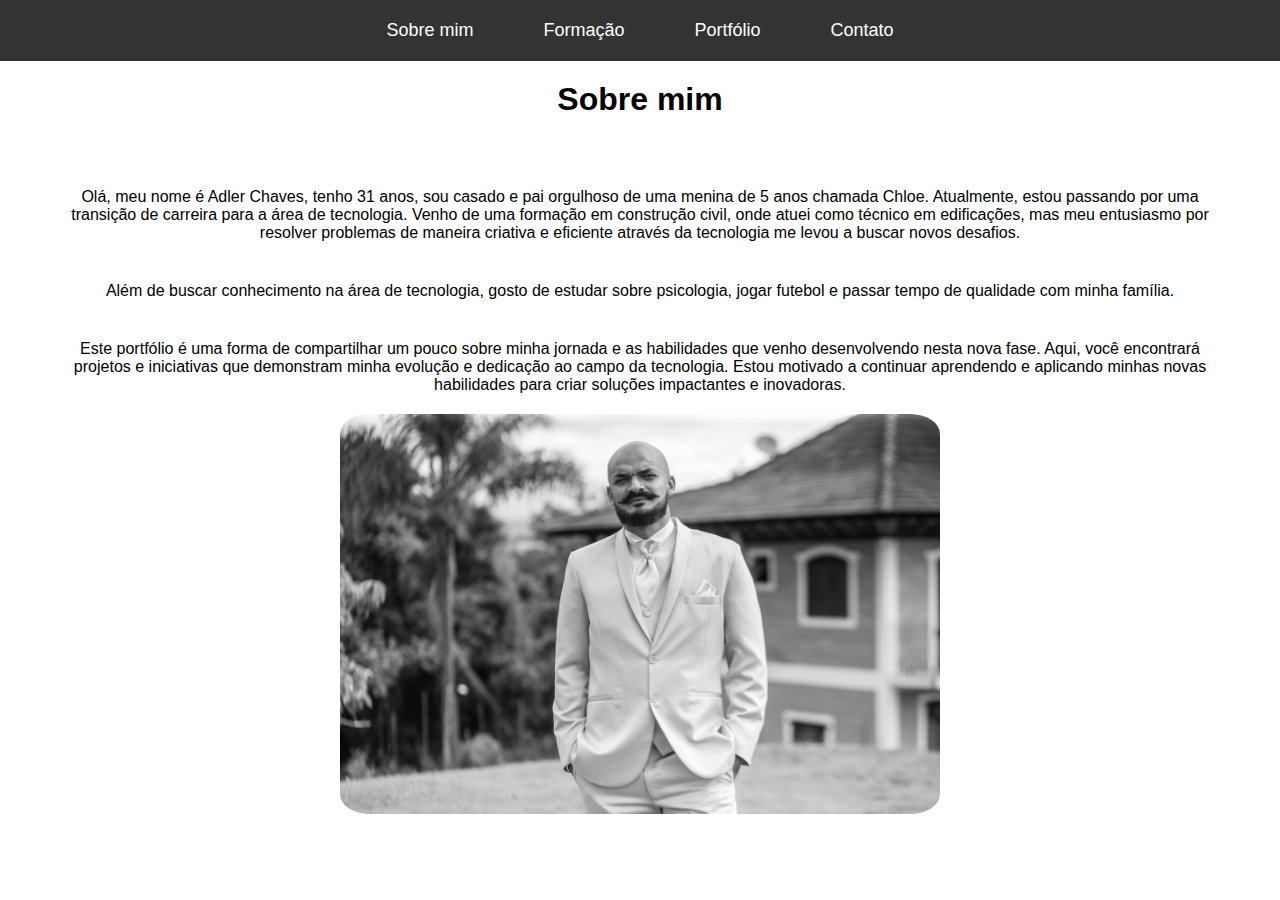
<file: index.html>
<!DOCTYPE html>
<html lang="pt-br">

<head>
    <meta charset="UTF-8">
    <meta name="viewport">
    <title>Home</title>
    <link rel="stylesheet" href="styles.css">

</head>

<body>
    <nav>
        <ul>
            <li><a href="index.html">Sobre mim</a></li>
            <li><a href="formacao.html">Formação</a></li>
            <li><a href="portfolio.html">Portfólio</a></li>
            <li><a href="contato.html">Contato</a></li>
        </ul>
    </nav>
    <!-- Aqui encerra o código oadrão das 4 páginas -->
    <h1>Sobre mim</h1>
    <section class="container">
        <div class="sobre">
        <p>Olá, meu nome é Adler Chaves, tenho 31 anos, sou casado e pai orgulhoso de uma menina de 5 anos chamada Chloe. Atualmente,
            estou passando por uma transição de carreira para a área de tecnologia. Venho de uma formação em
            construção civil, onde atuei como técnico em edificações, mas meu entusiasmo por resolver problemas de
            maneira
            criativa e eficiente através da tecnologia me levou a buscar novos desafios.</p>

            <p>Além de buscar conhecimento na área de tecnologia, gosto de estudar sobre psicologia, jogar futebol e passar tempo de qualidade com minha família.</p>

            <p>Este portfólio é uma forma de compartilhar um pouco sobre minha jornada e as habilidades que venho
            desenvolvendo
            nesta nova fase. Aqui, você encontrará projetos e iniciativas que demonstram minha evolução e dedicação ao
            campo
            da tecnologia. Estou motivado a continuar aprendendo e aplicando minhas novas habilidades para criar
            soluções
            impactantes e inovadoras.</p>
        </div>
        <img src="./imagens/perfil.jpg" class="img" />
    </section>
</body>

</html>
</file>
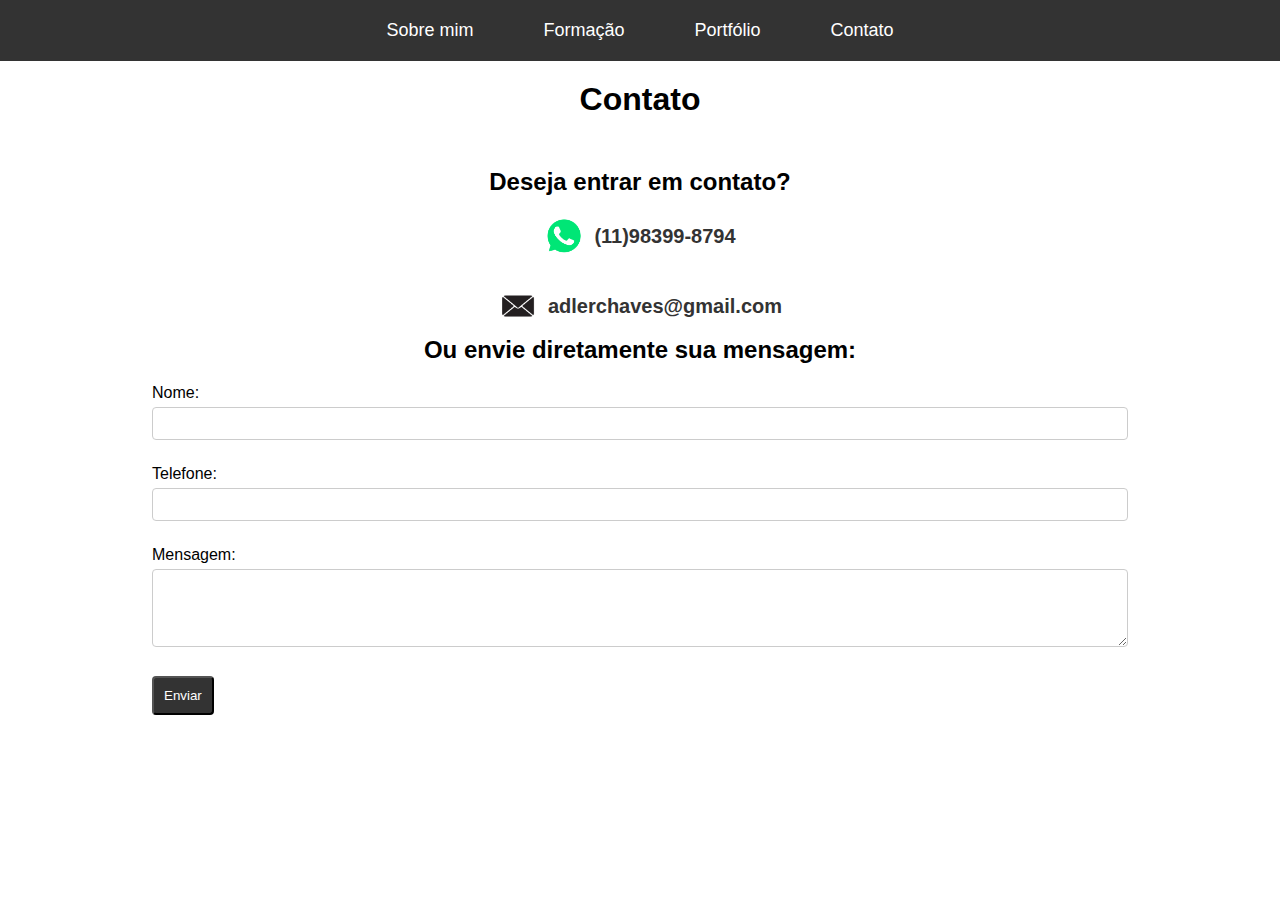
<file: contato.html>
<!DOCTYPE html>
<html lang="en">

<head>
    <meta charset="UTF-8">
    <meta name="viewport" content="width=device-width, initial-scale=1.0">
    <title>Contato</title>
    <link rel="stylesheet" href="styles.css">
</head>

<body>
    <nav>
        <ul>
            <li><a href="index.html">Sobre mim</a></li>
            <li><a href="formacao.html">Formação</a></li>
            <li><a href="portfolio.html">Portfólio</a></li>
            <li><a href="contato.html">Contato</a></li>
        </ul>
    </nav>
    <h1>Contato</h1>
    <section class="container">
        <h2>Deseja entrar em contato?</h2>
        <div class="contato">
            <img src="./imagens/wpp.png" class="wpp"/>
            <h2>(11)98399-8794</h2>
        </div>
        <div class="contato">
            <img src="./imagens/email.png" class="wpp"/>
            <h2>adlerchaves@gmail.com</h2>
        </div>
        <h2>Ou envie diretamente sua mensagem:</h2>

        <!-- Formulário para o envio de mensagens -->
        <form class="form-contato" action="#" method="post">
            <div class="form-group">
                <label for="nome">Nome:</label>
                <input type="text" id="nome" name="nome" required>
            </div>
    
            <div class="form-group">
                <label for="telefone">Telefone:</label>
                <input type="tel" id="telefone" name="telefone" required>
            </div>
    
            <div class="form-group">
                <label for="mensagem">Mensagem:</label>
                <textarea id="mensagem" name="mensagem" rows="4" required></textarea>
            </div>
    
            <button type="submit" class="botao">Enviar</button>
            <!-- Botão não configurado para envio -->

        </form>
    </section>
</body>

</html>
</file>
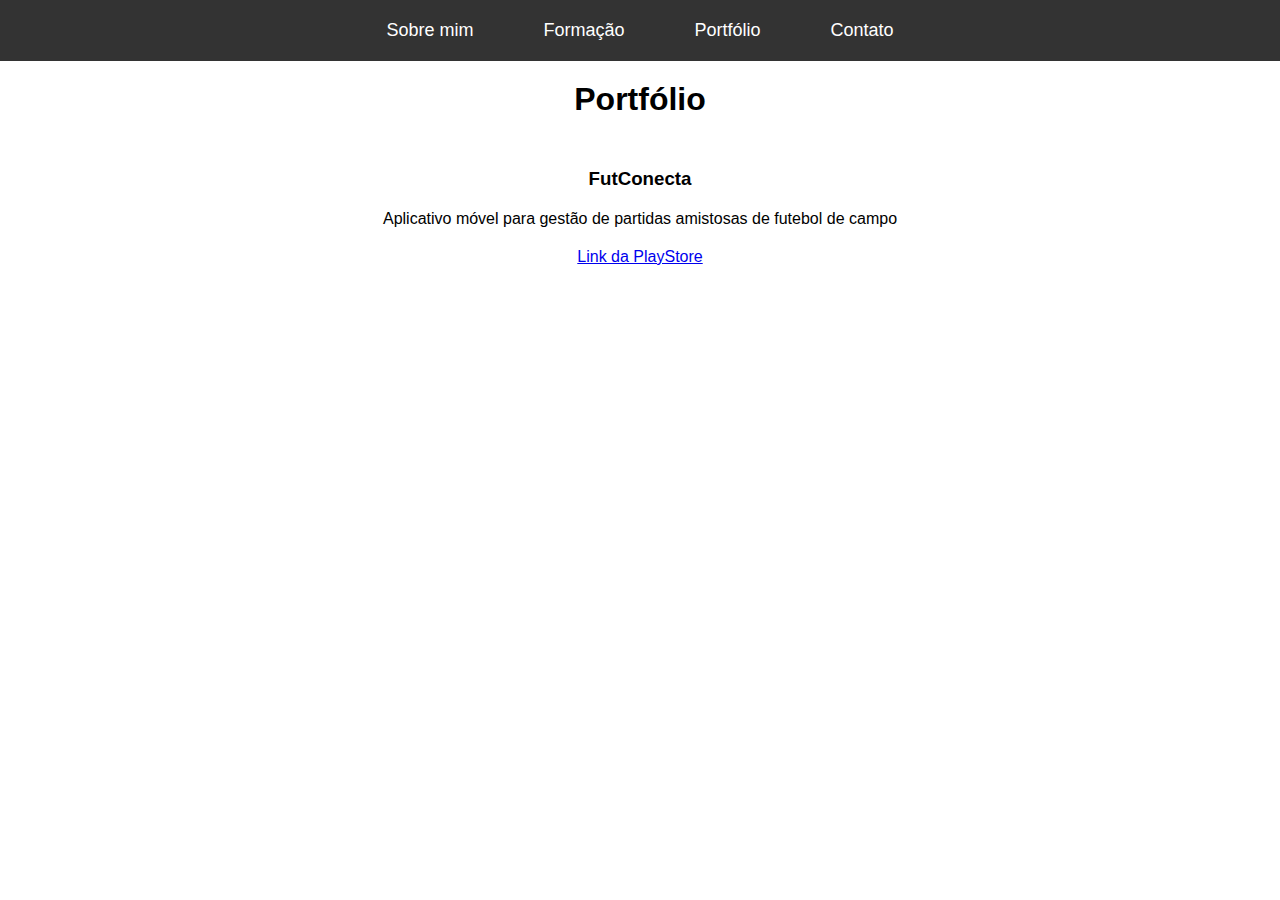
<file: portfolio.html>
<!DOCTYPE html>
<html lang="pt-br">

<head>
    <meta charset="UTF-8">
    <meta name="viewport">
    <title>Portfólio</title>
    <link rel="stylesheet" href="styles.css">

</head>

<body>
    <nav>
        <ul>
            <li><a href="index.html">Sobre mim</a></li>
            <li><a href="formacao.html">Formação</a></li>
            <li><a href="portfolio.html">Portfólio</a></li>
            <li><a href="contato.html">Contato</a></li>
        </ul>
    </nav>
    <h1>Portfólio</h1>
    <section class="container">
        <h3>FutConecta</h3>
        <p>Aplicativo móvel para gestão de partidas amistosas de futebol de campo</p>

        <div class="playstore-link">
            <a href="https://play.google.com/store/search?q=futconecta&c=apps" target="_blank">
                Link da PlayStore
            </a>
        </div>

        <div>
            <!-- Link extrído do meu canal do YouTube para incorporação no Html -->
            <iframe width="560" height="315" src="https://www.youtube.com/embed/gXz6LsICitw?si=mw5VS3aXQkWzGE_e"
                title="YouTube video player" frameborder="0"
                allow="accelerometer; autoplay; clipboard-write; encrypted-media; gyroscope; picture-in-picture; web-share"
                referrerpolicy="strict-origin-when-cross-origin" allowfullscreen></iframe>
        </div>
    </section>

</body>

</html>
</file>
<file: styles.css>
* {
    margin: 0 auto;
    padding: 0;
    box-sizing: border-box;
    font-family: Arial, sans-serif;
}

body {
    font-family: Arial, sans-serif;
}

nav {   
    background-color: #333;
    padding: 10px;
}

nav ul {
    list-style-type: none;
    display: flex;
    justify-content: center;
}

nav ul li {
    margin: 0 15px;
}

nav ul li a {
    color: white;
    text-decoration: none;
    font-size: 18px;
    padding: 10px 20px;
    display: block;
}

nav ul li a:hover {
    background-color: #575757;
    border-radius: 5px;
}

.container {
    display: flex;
    padding: 30px;
    justify-content: space-around;
    align-items: center;
    flex-direction: column;
}

h1 {
    text-align: center;
    padding: 20px;
}

.img {
    height: 400px;
    border-radius: 5%;
}

p {
    text-align: center;
    padding: 20px;
}

.sobre {
    flex-direction: column;
}

.formacao {
    margin: 20px;
    padding: 20px;
    border: 1px solid #ddd; 
    border-radius: 8px; 
    background-color: #f9f9f9; 
    font-family: Arial, sans-serif;
}

.formacao ul {
    list-style-type: none; /* Remove os marcadores de lista */
    padding: 0;
}

.formacao ul li {
    padding: 10px;
    border-bottom: 1px solid #ddd; 
}

.formacao ul li {
    font-size: 18px;
    color: #555;
}

.wpp {
    width: 40px;
}

.contato {
    display: flex;
    align-items: center;
    justify-content: center;
    margin-top: 20px;
    margin-bottom: 10px;
}

.contato img.wpp {
    width: 40px; 
    margin-right: 10px; 
}

.contato h2 {
    font-size: 20px;
    color: #333;
    margin: 0;
}

.form-contato {
    width: 80%;
    margin: 20px auto;
}

.form-group {
    margin-bottom: 15px;
}

label {
    display: block;
    margin-bottom: 5px;
}

input, textarea {
    width: 100%;
    padding: 8px;
    margin-bottom: 10px;
    border: 1px solid #ccc;
    border-radius: 4px;
}

.botao {
    padding: 10px;
    background-color: #333;
    color: white;
    border-radius: 4px;
    cursor: pointer;
}

.playstore-link {
    margin-bottom: 15px;
}

/* Configuração básica para responsividade */
@media (max-width: 1060px) {
    .formacao {
        padding: 15px;
    }
    
    .formacao ul li {
        font-size: 16px;
    }

    .container {
        flex-direction: column;
    }
}
</file>
